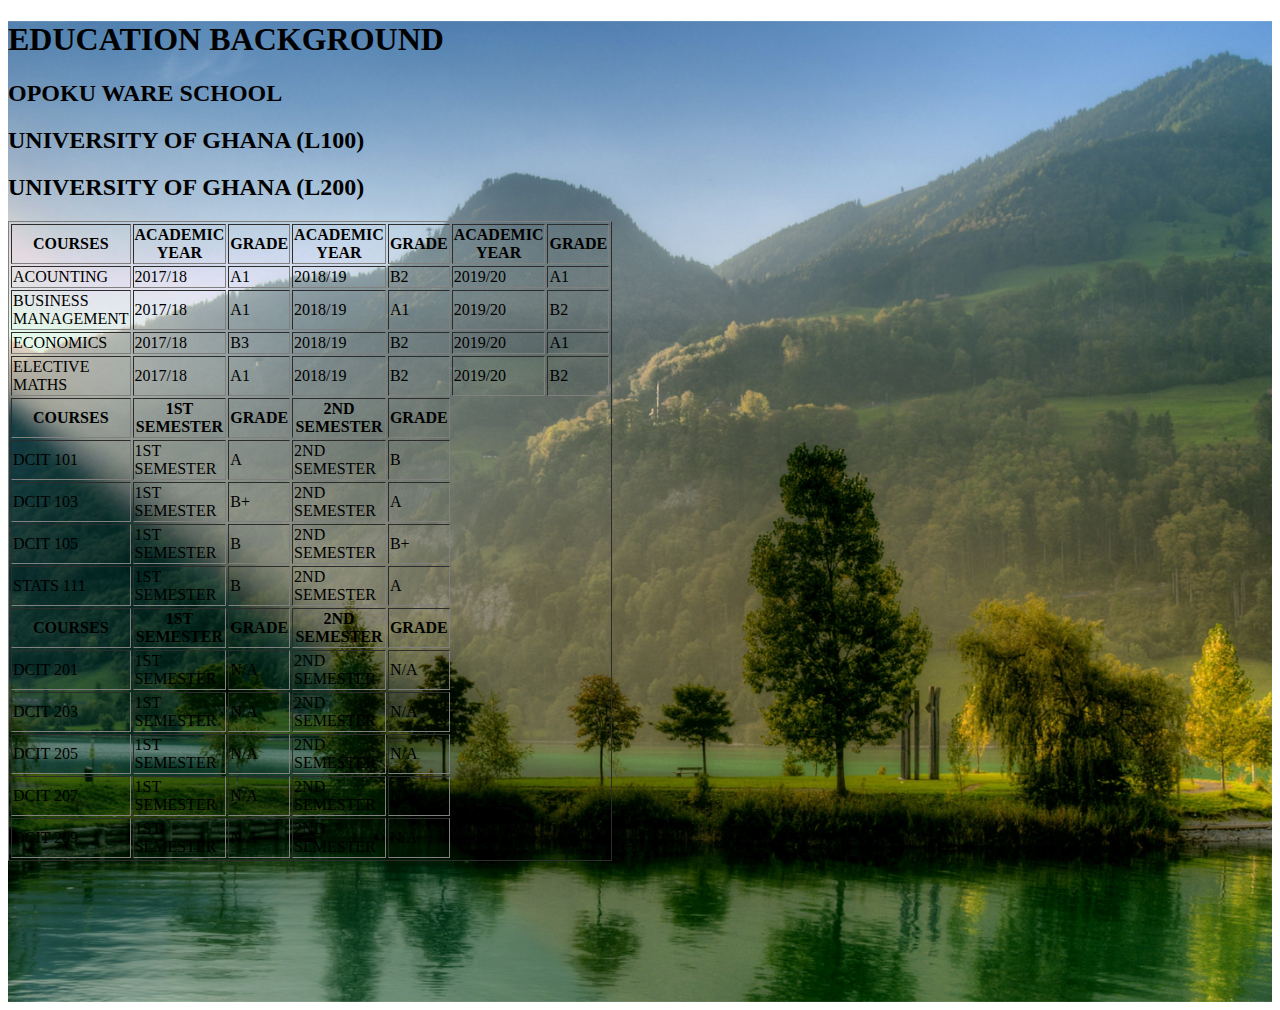
<file: ASSIGNMENT/edu.html>
<!DOCTYPE html>
<html>
  <head>
    <title>Hello World!</title>
    <link rel="stylesheet" href="styles.css">
  </head>
  <body>
    <div class="main">
      <h1>EDUCATION BACKGROUND</h1>
      <div class="myDiv">
     <table style="width: 50px;"border="1">
        <tr>
          <h2>OPOKU WARE SCHOOL</h2>
          <th>COURSES</th>
            <th>ACADEMIC YEAR</th>
            <th>GRADE</th>
            <th>ACADEMIC YEAR</th>
            <th>GRADE</th>
            <th>ACADEMIC YEAR</th>
            <th>GRADE</th>
            <tr>
                <td>ACOUNTING</td>
                <td>2017/18</td>
                <td>A1</td>
                <td>2018/19</td>
                <td>B2</td>
                <td>2019/20</td>
                <td>A1</td>

            </tr>
            <tr>
                <td>BUSINESS MANAGEMENT</td>
                <td>2017/18</td>
                <td>A1</td>
                <td>2018/19</td>
                <td>A1</td>
                <td>2019/20</td>
                <td>B2</td>

            </tr>
            <tr>
                <td>ECONOMICS</td>
                <td>2017/18</td>
                <td>B3</td>
                <td>2018/19</td>
                <td>B2</td>
                <td>2019/20</td>
                <td>A1</td>
            </tr>
            <tr>
                <td>ELECTIVE MATHS</td>
                <td>2017/18</td>
                <td>A1</td>
                <td>2018/19</td>
                <td>B2</td>
                <td>2019/20</td>
                <td>B2</td>
            </tr>
        </tr>
        <tr>
            <h2>UNIVERSITY OF GHANA (L100)</h2>
            <th>COURSES</th>
              <th>1ST SEMESTER</th>
              <th>GRADE</th>
              <th>2ND SEMESTER</th>
              <th>GRADE</th>
              
              <tr>
                  <td>DCIT 101</td>
                  <td>1ST SEMESTER</td>
                  <td>A</td>
                  <td>2ND SEMESTER</td>
                  <td>B</td>
                  
  
              </tr>
              <tr>
                  <td>DCIT 103</td>
                  <td>1ST SEMESTER</td>
                  <td>B+</td>
                  <td>2ND SEMESTER</td>
                  <td>A</td>
                  
  
              </tr>
              <tr>
                  <td>DCIT 105</td>
                  <td>1ST SEMESTER</td>
                  <td>B</td>
                  <td>2ND SEMESTER</td>
                  <td>B+</td>
                  
              </tr>
              <tr>
                  <td>STATS 111</td>
                  <td>1ST SEMESTER</td>
                  <td>B</td>
                  <td>2ND SEMESTER</td>
                  <td>A</td>
                  
              </tr>
          </tr>
          <tr>
            <h2>UNIVERSITY OF GHANA (L200)</h2>
            <th>COURSES</th>
              <th>1ST SEMESTER</th>
              <th>GRADE</th>
              <th>2ND SEMESTER</th>
              <th>GRADE</th>
              
              <tr>
                  <td>DCIT 201</td>
                  <td>1ST SEMESTER</td>
                  <td>N/A</td>
                  <td>2ND SEMESTER</td>
                  <td>N/A</td>
                  
  
              </tr>
              <tr>
                  <td>DCIT 203</td>
                  <td>1ST SEMESTER</td>
                  <td>N/A</td>
                  <td>2ND SEMESTER</td>
                  <td>N/A</td>
                  
  
              </tr>
              <tr>
                  <td>DCIT 205</td>
                  <td>1ST SEMESTER</td>
                  <td>N/A</td>
                  <td>2ND SEMESTER</td>
                  <td>N/A</td>
                  
              </tr>
              <tr>
                  <td>DCIT 207</td>
                  <td>1ST SEMESTER</td>
                  <td>N/A</td>
                  <td>2ND SEMESTER</td>
                  <td>N/A</td>
                  
              </tr>
              <tr>
                  <td>DCIT 209</td>
                  <td>1ST SEMESTER</td>
                  <td>N/A</td>
                  <td>2ND SEMESTER</td>
                  <td>N/A</td>
                  
              </tr>
          </tr>
    </table>
    </div>
</div>
  </body>
</html>
</file>
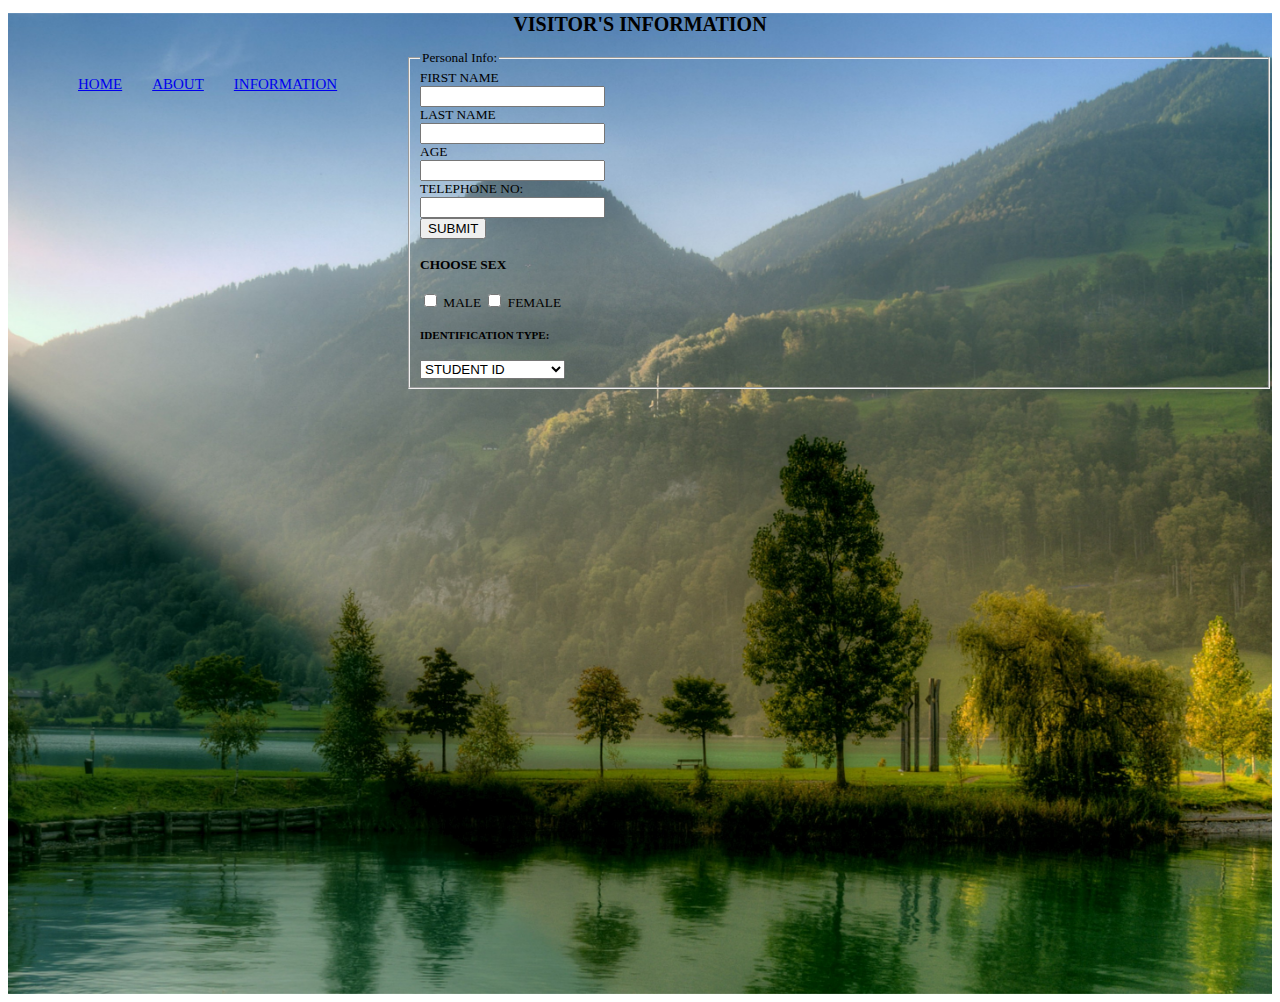
<file: ASSIGNMENT/visitor.html>
<!DOCTYPE html>
<html lang="en">
<head>
  <title>kghost</title>
  <link rel="stylesheet" href="styles.css">

</head>
<body>
  <div class="main">
  <div class="heading">
    <h1>VISITOR'S INFORMATION</h1>
    </div>
    <div class="menu">
    <ul>
      <li><a href="#">HOME</a></li>
      <li><a href="#">ABOUT</a></li>
      <li><a href="#">INFORMATION</a></li>
    </ul>
  
</div>
   <sup>
        <form>
          <fieldset>
            <legend>Personal Info:</legend>
            <label for="fNAME">FIRST NAME</label><br> 
            <input type="text" id="uNAME"><br>  
            <label for="lNAME">LAST NAME</label><br> 
            <input type="text" id="lNAME"><br>
            <label for="AGE">AGE</label><br> 
            <input type="text" id="age"><br>
            <label for="tel">TELEPHONE NO:</label><br> 
            <input type="text" id="tel no"><br>
            <input type="submit" value="SUBMIT">
      <h4>CHOOSE SEX</h4>
    <form>
          <input type="checkbox" id="gender" name="gender" value="gender">
          <label for="gender">MALE</label>
          <input type="checkbox" id="gender" name="gender" value="gender">
          <label for="gender">FEMALE</label>
    </form>
        <h5>
        <label for="id">IDENTIFICATION TYPE:</label>
        </h5>
         <select id="id card" name="id card">
           <option value="student ID">STUDENT ID</option>
           <option value="voters' ID">VOTERS' ID</option>
           <option value="ghana card">GHANA CARD</option>
           <option value="drivers' license">DRIVERS' LICENSE</option>
         </select>
           
            </fieldset>
            
            
        </form>
    </sup>
  </div>
</body>
</html>
</file>
<file: ASSIGNMENT/styles.css>
.heading{
    font-size: 10px;
text-align: center;
    }
    .menu{
    width: 400px;
    float: left;
    height: 70px;
    }
    ul{
    float: left;
    display: flex;
    justify-content: center;
    align-items: center;
    }
    ul li{
    list-style: none;
    margin-left: 30px;
    margin-top:10px;
    font-size: 15px;
    }
    .header{
        font-size:10px;
        text-align:center;
        color:red;
     }
     img{
        width:100px;
        border-radius:10px;
       margin-left:5px;
     }
     .main{
       
        background-image: url(1.jpg); 
        background-position:center;
        background-size:cover;
        height:109vh;
        
        }
</file>
